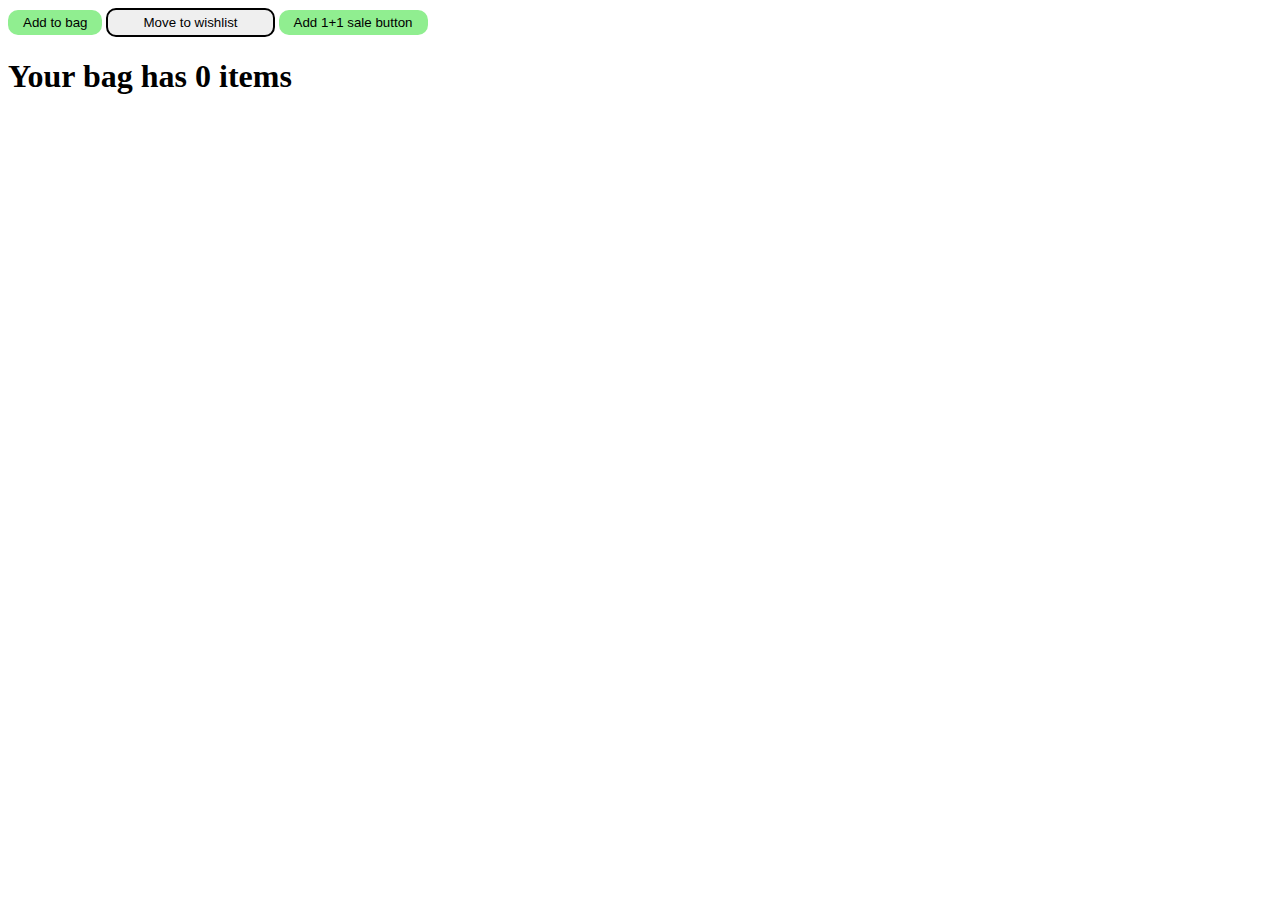
<file: index.html>
<!DOCTYPE html>
<html lang="en">
<head>
    <meta charset="UTF-8">
    <meta name="viewport" content="width=device-width, initial-scale=1.0">
    <link rel="stylesheet" href="style.css">
    <title>Myntra bag</title>
</head>
<body>
    <button class="bag-button" onclick="cartqty = cartqty+1;
    document.querySelector('#cartsum').innerText = `Your bag has ${cartqty} items`
    ">Add to bag</button>
    <button class="wish-button"onclick="cartqty = cartqty-1;
    document.querySelector('#cartsum').innerText = `Your bag has ${cartqty} items`
    ">Move to wishlist</button>
    <button class="bag-button"onclick="cartqty = cartqty+2;
    document.querySelector('#cartsum').innerText = `Your bag has ${cartqty} items`
    ">Add 1+1 sale button</button>
    <h1 id="cartsum">your bag has 0 items</h1>
    <script>
        let cartqty = 0;
        document.querySelector('#cartsum').innerText = `Your bag has ${cartqty} items`
    </script>
</body>
</html>
</file>
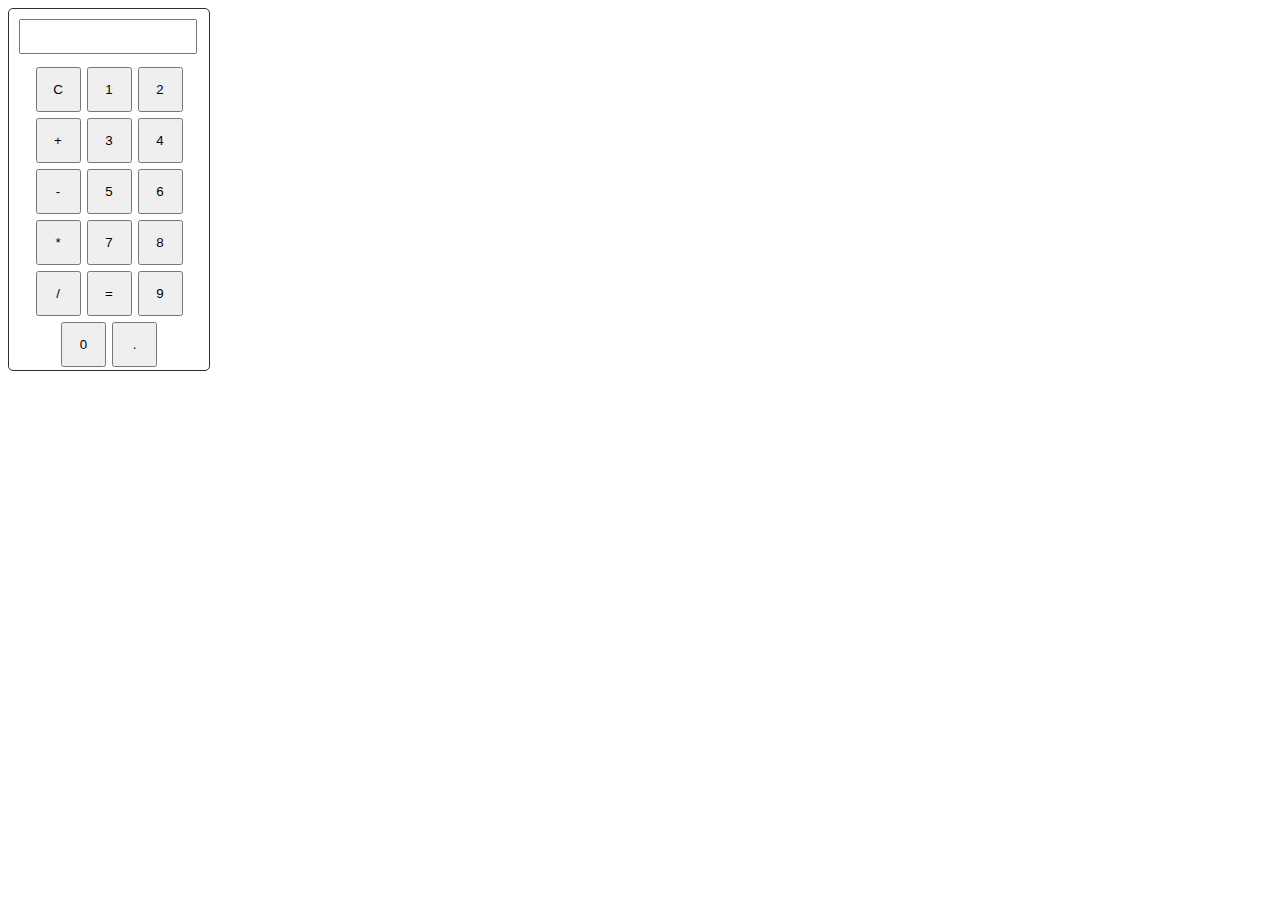
<file: project1/calculator.html>
<!DOCTYPE html>
<html lang="en">
<head>
    <meta charset="UTF-8">
    <meta name="viewport" content="width=device-width, initial-scale=1.0">
    <link rel="stylesheet" href="cal.css">
    <title>A basic calsulator</title>
</head>
<body>
    <div id="calculator">
        <input type="text" id="display" readonly>
        <div class="button-container">
        <button class="button" onclick="currentdisval = '';document.querySelector(`#display`).value = 
        currentdisval">C</button>
        <button class="button" onclick="currentdisval = currentdisval + '1';document.querySelector(`#display`).value = 
        currentdisval">1</button>
        <button class="button" onclick="currentdisval = currentdisval + '2';document.querySelector(`#display`).value = 
        currentdisval">2</button>
        <button class="button" onclick="currentdisval = currentdisval + '+';document.querySelector(`#display`).value = 
        currentdisval">+</button>
        <button class="button" onclick="currentdisval = currentdisval + '3';document.querySelector(`#display`).value = 
        currentdisval">3</button>
        <button class="button" onclick="currentdisval = currentdisval + '4';document.querySelector(`#display`).value = 
        currentdisval">4</button>
        <button class="button" onclick="currentdisval = currentdisval + '-';document.querySelector(`#display`).value = 
        currentdisval">-</button>
        <button class="button" onclick="currentdisval = currentdisval + '5';document.querySelector(`#display`).value = 
        currentdisval">5</button>
        <button class="button" onclick="currentdisval = currentdisval + '6';document.querySelector(`#display`).value = 
        currentdisval">6</button>
        <button class="button" onclick="currentdisval = currentdisval + '*';document.querySelector(`#display`).value = 
        currentdisval">*</button>
        <button class="button" onclick="currentdisval = currentdisval + '7';document.querySelector(`#display`).value = 
        currentdisval">7</button>
        <button class="button" onclick="currentdisval = currentdisval + '8';document.querySelector(`#display`).value = 
        currentdisval">8</button>
        <button class="button" onclick="currentdisval = currentdisval + '/';document.querySelector(`#display`).value = 
        currentdisval">/</button>
        <button class="button" onclick=" let result = eval(currentdisval); currentdisval = result;document.querySelector(`#display`).value = 
        currentdisval">=</button>
        <button class="button" onclick="currentdisval = currentdisval + '9';document.querySelector(`#display`).value = 
        currentdisval">9</button>
        <button class="button" onclick="currentdisval = currentdisval + '0';document.querySelector(`#display`).value = 
        currentdisval">0</button>
        <button class="button" onclick="currentdisval = currentdisval + '.';document.querySelector(`#display`).value = 
        currentdisval">.</button>
        </div>
    </div>
    <script>
        let currentdisval = '';
        document.querySelector(`#display`).value = 
        currentdisval;
    </script>


</body>
</html>
</file>
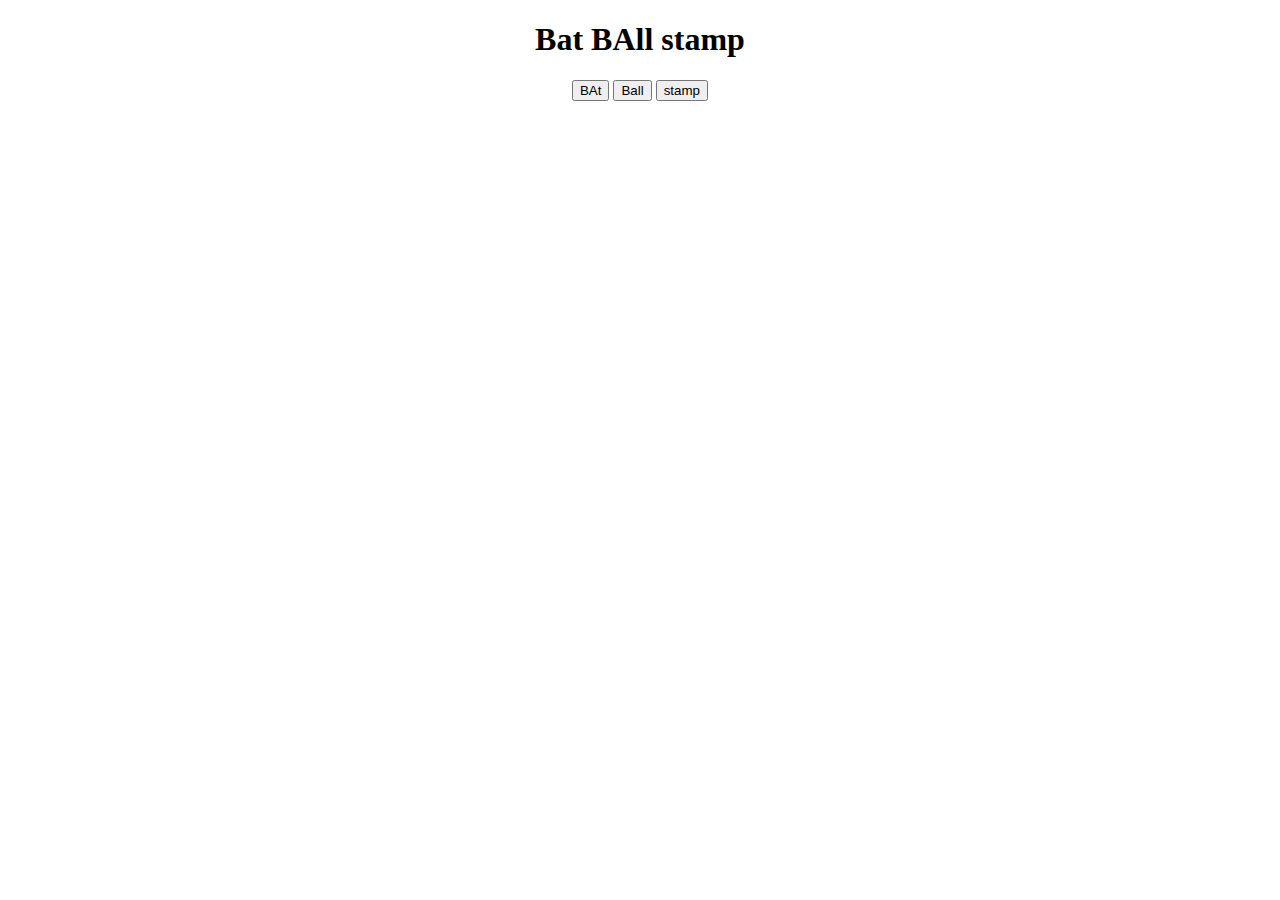
<file: project2/cricket.html>
<!DOCTYPE html>
<html lang="en">
<head>
    <meta charset="UTF-8">
    <meta name="viewport" content="width=device-width, initial-scale=1.0">
    <title>Cricket Project</title>
    <style>
        body{
            text-align: center;
        }
    </style>
</head>
<body>
    <h1>Bat BAll stamp</h1>
    <button onclick="
    console.log('You have choosen BAt');
    let randomnumber = Math.random() * 3;
    let computerchoose;
    if(randomnumber > 0 && randomnumber <=1){
        computerchoose = 'Bat';
    }
    else if (randomnumber >1 && randomnumber <=2){
        computerchoose = 'Ball';
    }else{
        computerchoose = 'stamp';
    }
    
 if (computerchoose === 'Ball'){
    console.log('userb won');
 } {
    
 }   
    ">BAt</button>
    <button>Ball</button>
    <button>stamp</button>
    <script>
    </script>
</body>
</html>
</file>
<file: style.css>
.bag-button{
    background-color: lightgreen;
    border: none;
    padding: 5px 15px;
    border-radius: 10px;
}
.wish-button{
    padding: 5px 35px;
    border: 2px solid black;
    border-radius: 10px;
}
</file>
<file: project1/cal.css>
#calculator{
    border: 1px solid rgb(48, 44, 44);
    border-radius: 5px;
    width: 200px;
 }
 #display{
    margin: 10px;
    width: 85%;
    font-size: 25px;
 }
.button{
    width: 45px;
    height: 45px;
    margin: 3px;
}
.button-container{
    display: flex;
    justify-content: center;
    flex-wrap: wrap;
}
</file>
